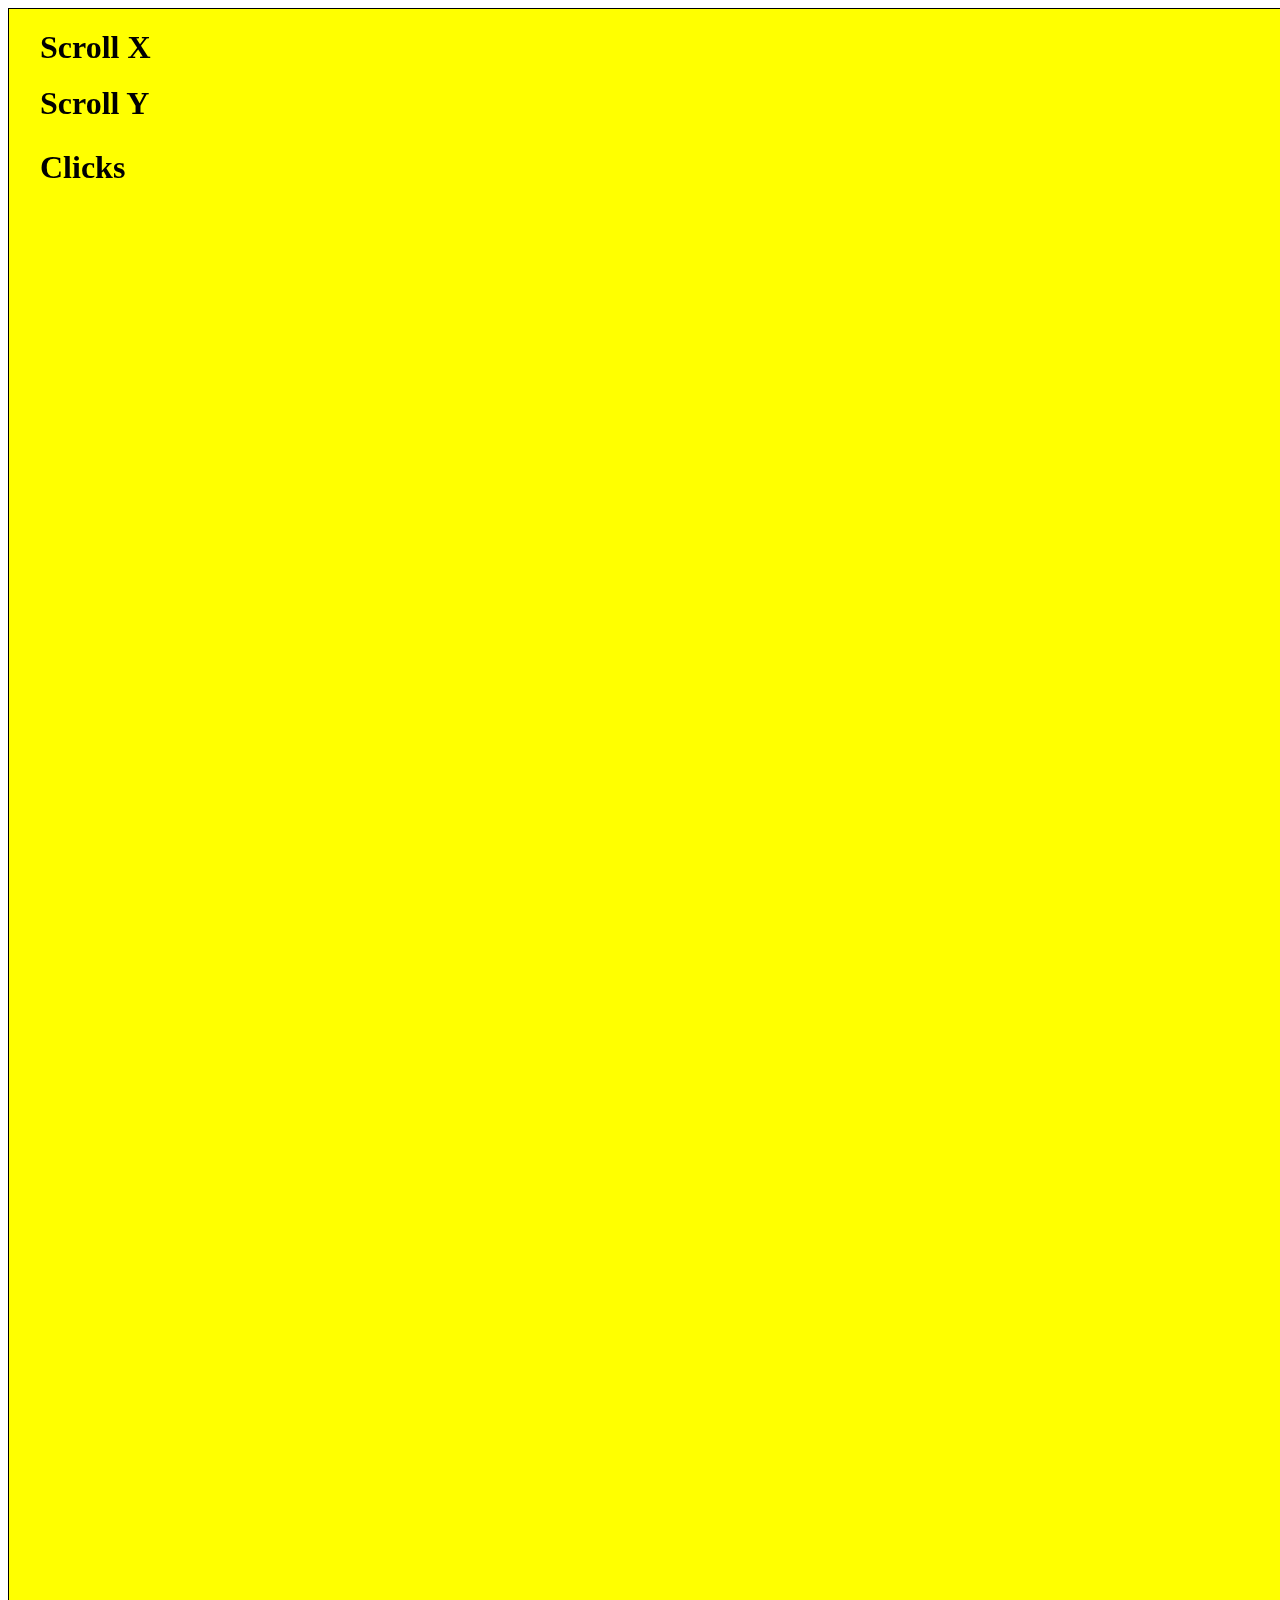
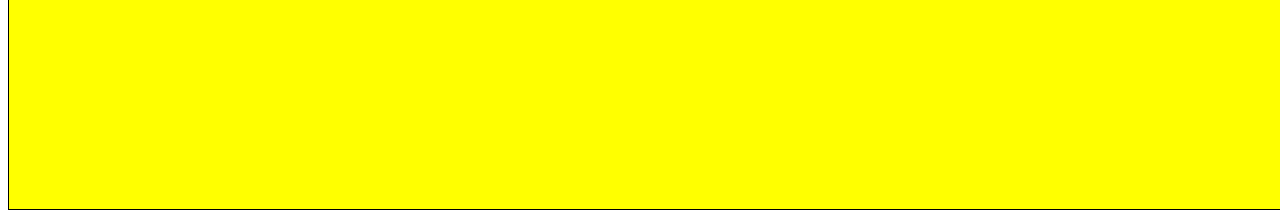
<file: index.html>
<!DOCTYPE html>
<html lang="en">
	<head>
		<meta charset="UTF-8">
		<title>Testing</title>
		<style>
			h1{
				transition: .5s;
				cursor: pointer;
				position: fixed;
				margin-left: 1em;
			}
			#header2{
				top: 2em;
			}
			#header3{
				top: 4em;
			}
			.flash{
				animation: flash .2s infinite;
			}
			@keyframes flash{
				50%{
					opacity: 0;
				}
			}
			#hero{
				height: 200vh;
				width: 200vw;
				border: 1px solid;
				background: yellow;
			}
			.red{
				background: red;
			}
			.green{
				background: green;
			}
			.blue{
				background: blue;
			}
			.orange{
				background: orange;
			}
			.purple{
				background: purple;
			}
		</style>
	</head>
	<body>
		<h1 id="header1">Scroll X</h1>
		<h1 id="header2">Scroll Y</h1>
		<h1 id="header3">Clicks</h1>
		<div id="hero"></div>
		<script src="js/scripts.js"></script>
	</body>
</html>
</file>
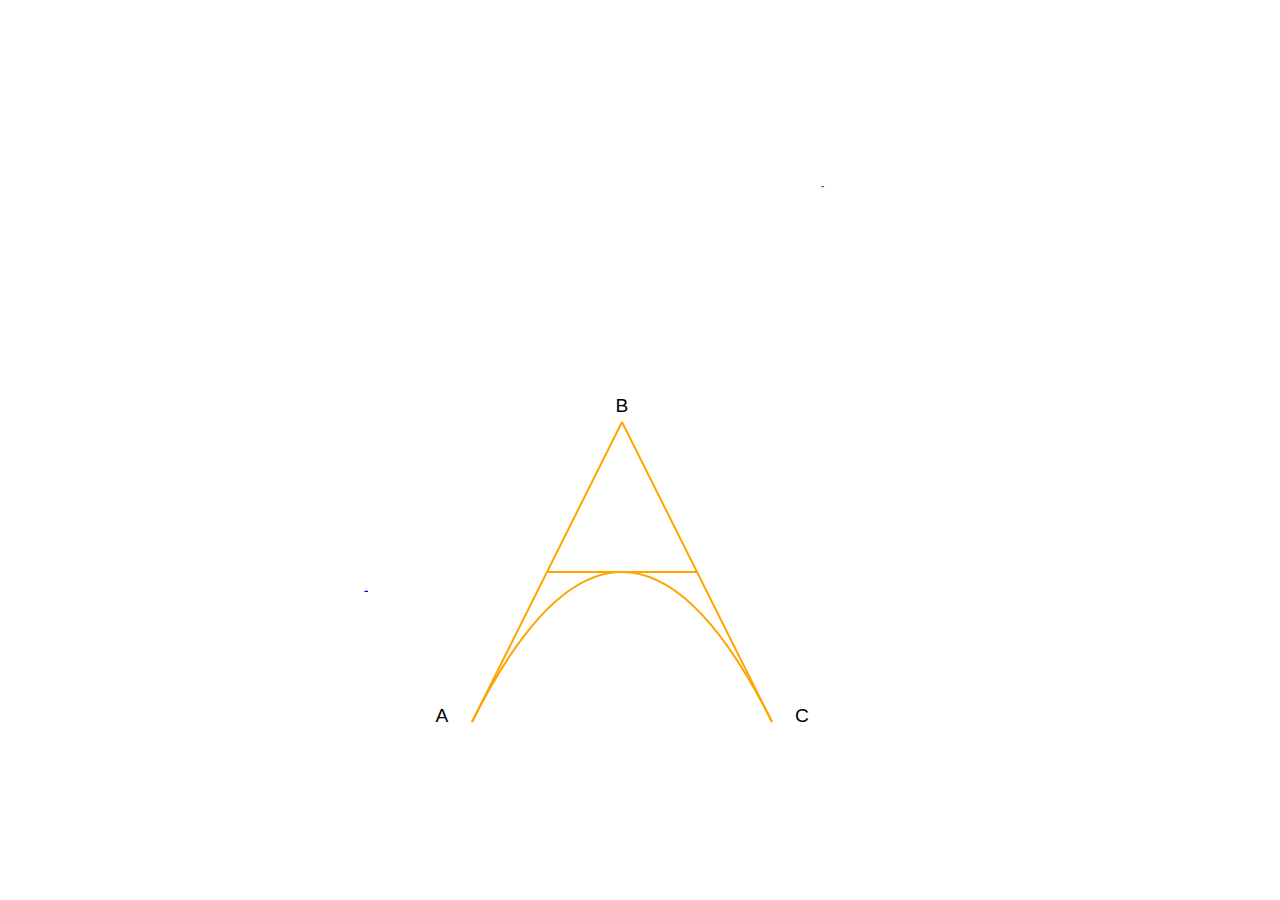
<file: svg.html>
<!DOCTYPE html>
<html lang="en">
	<head>
		<meta charset="UTF-8">
		<title>svg test</title>

		<style>
			#alan, #testSVG{
				width: 40vh;
				height: 40vh;
				fill: none;
				stroke: blue;
				stroke-width: 1px;
				stroke-dasharray: 1;
				stroke-dashoffset: 1;
			}

			#alan{
				width: 90vw;
			}

			.draw{
				animation: draw 1s linear forwards;
			}

			@keyframes draw{
				to{
					stroke-dashoffset: 0;
				}
			}

			#example{
				stroke: orange;
				stroke-width: 2px;
				fill: none;
				font-family: sans-serif;
			}

			#example #svgText{
				fill: black;
				stroke: none;
				text-anchor: middle;
				font-size: 1.2em;
			}

		</style>
	</head>
	<body>

		<svg id="alan" data-name="Layer 1" xmlns="http://www.w3.org/2000/svg" viewBox="0 0 310.35 125.74"><path pathLength=1 class="p" d="M32.74,92.9,20.63,129.58H5.06L44.67,13H62.84l39.79,116.61H86.54L74.09,92.9ZM71,81.14,59.55,47.57C57,40,55.23,33,53.5,26.29h-.35c-1.73,6.92-3.63,14-5.88,21.11L35.85,81.14Z" transform="translate(-4.36 -6.24)"/><path pathLength=1 class="p" d="M118.72,6.74h15.22V129.58H118.72Z" transform="translate(-4.36 -6.24)"/><path pathLength=1 class="p" d="M205.91,129.58,204.7,119h-.52c-4.67,6.58-13.67,12.46-25.6,12.46-17,0-25.61-11.94-25.61-24,0-20.24,18-31.31,50.35-31.14V74.56c0-6.92-1.91-19.38-19-19.38a41.76,41.76,0,0,0-21.8,6.23l-3.46-10c6.92-4.5,16.95-7.44,27.5-7.44,25.61,0,31.84,17.47,31.84,34.25v31.32a117.79,117.79,0,0,0,1.38,20.07Zm-2.25-42.74c-16.61-.34-35.46,2.6-35.46,18.86,0,9.86,6.57,14.53,14.35,14.53a20.85,20.85,0,0,0,20.25-14,15.88,15.88,0,0,0,.86-4.84Z" transform="translate(-4.36 -6.24)"/><path pathLength=1 class="p" d="M242.93,68.51c0-8.65-.17-15.75-.69-22.67h13.49l.87,13.84h.34c4.16-8,13.84-15.74,27.68-15.74,11.6,0,29.59,6.92,29.59,35.64v50H299V81.31c0-13.5-5-24.74-19.37-24.74-10,0-17.82,7.09-20.42,15.57a21.93,21.93,0,0,0-1,7.09v50.35H242.93Z" transform="translate(-4.36 -6.24)"/></svg>

		<svg id="testSVG" viewBox="-.5 -.5 101 101">
			<rect pathLength=1 class="p" x="80" width="-60" height="100"/>
			<circle pathLength=1 class="p" cx="50" cy="50" r="50"/>
			<path pathLength=1 class="p" d="M0 100 L50 0 L 100 100 Z" />
		</svg>

		<svg id="example" height="400" width="450">
			<path id="lineAB" d="M 100 350 l 150 -300" />
			<path id="lineBC" d="M 250 50 l 150 300" />
			<path d="M 175 200 l 150 0" />
			<path d="M 100 350 q 150 -300 300 0" />

			<!-- Label the points -->
			<g id="svgText">
				<text x="100" y="350" dx="-30">A</text>
				<text x="250" y="50" dy="-10">B</text>
				<text x="400" y="350" dx="30">C</text>
			</g>
		</svg>

		<script>
			const svg = document.querySelector("svg");
			const ps = document.querySelectorAll(".p");

			ps.forEach(drawSVG);

			function drawSVG(p, i){
				setTimeout(function(){
					p.classList.add("draw");
					p.style.stroke="hsl(" + i*50 + ", 100%, 50%)";
				}, i * 500);
			}

		</script>
	</body>
</html>
</file>
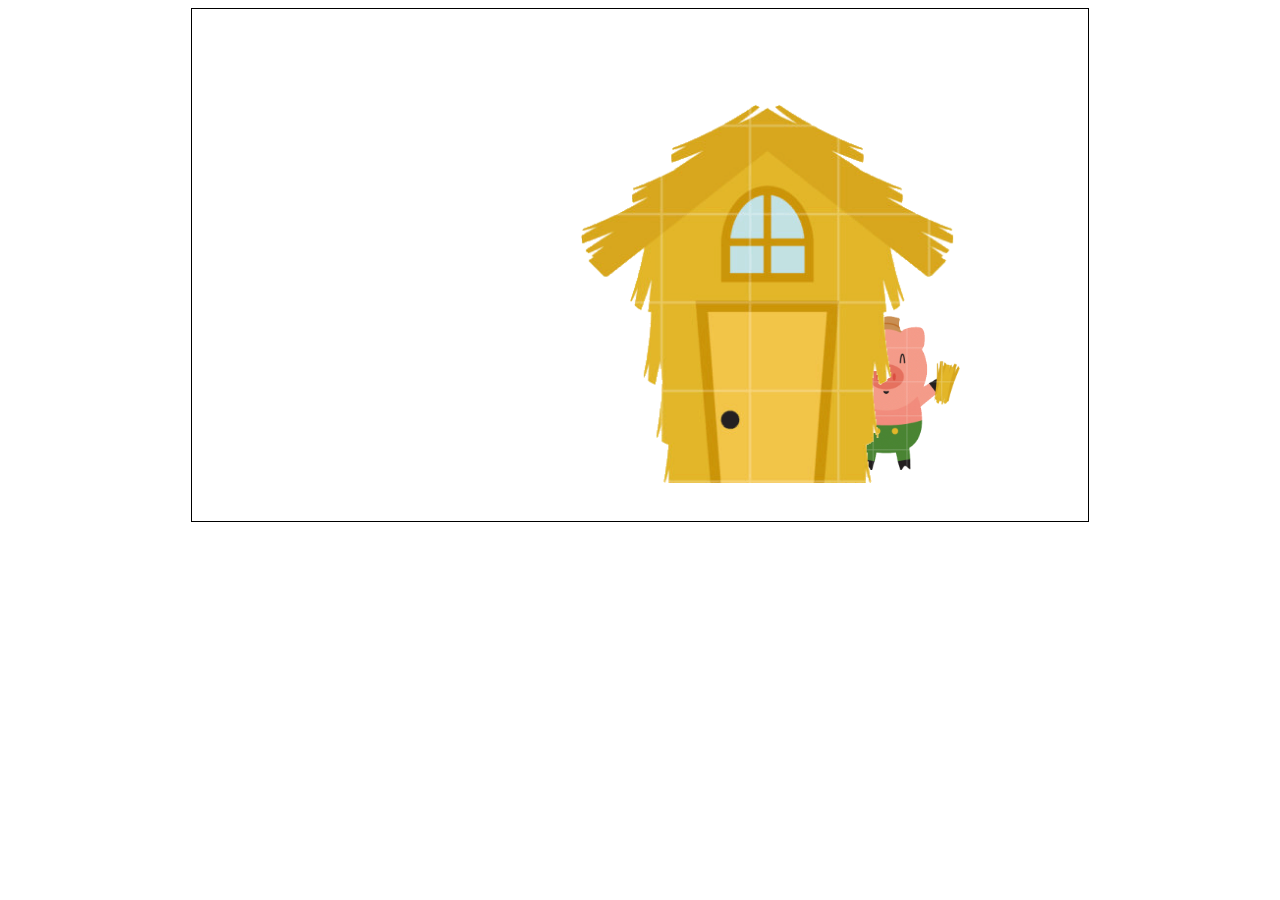
<file: 3_pigs/wolf_arrives.html>
<!DOCTYPE html>
<html lang="en">
	<head>
		<meta charset="UTF-8">
		<title>Test</title>
		<link rel="stylesheet" href="3_pigs.css">
	</head>
	<body>
		<main>
			<div id="pig"></div>
			<div id="wolf"></div>
			<div id="house"></div>
		</main>
		<audio id="open-the-door">
			<source src="media/wolf_speak_open_the_door.m4a">
		</audio>
		<audio id="no-go">
			<source src="media/pig_speak_go_away.m4a">
		</audio>
		<audio id="ok-then">
			<source src="media/wolf_speak_ok_then.m4a">
		</audio>
		<audio id="puff">
			<source src="media/puff.m4a">
		</audio>
		<script src="test.js"></script>
	</body>
</html>
</file>
<file: 3_pigs/3_pigs.css>
main{
	width: 70vw;
	height: 40vw;
	border: solid 1px;
	position: relative;
	margin: auto;
	overflow: hidden;
}

#house, #pig, #wolf{
	position: absolute;
	background-size: cover;
}

#house{
	background-image: url("media/house.gif");
	width: 30vw;
	height: 30vw;
	bottom: 3vw;
	right: 10vw;
}

#pig{
	background-image: url("media/pig3.gif");
	width: 10vw;
	height: 12vw;
	bottom: 4vw;
	right: 10vw;
}

#wolf{
	background-image: url("media/wolf.gif");
	z-index: 10;
	width: 13vw;
	height: 20vw;
	bottom: 1vw;
	left: -14vw;
}

#wolf.enter {
	animation: moveWolf 1s linear forwards;
}

#wolf.out {
	animation: moveWolf 1s linear forwards;
}

#pig.shake {
	animation: shake .05s alternate infinite;
}

#house.skew{
	animation: houseSkew 4s forwards;
}

@keyframes moveWolf {
	to {
		transform: translate(40vw);
	}
}

@keyframes shake {
	from{
		transform: rotate(2deg);
	}
	to{
		transform: rotate(-2deg) scale(.9);
	}
}

@keyframes houseSkew{
	33%{
		transform: skewX(-20deg);
	}
	40%{
		transform: skewX(0deg);
	}
	66%{
		transform: skewX(-30deg);
	}
	90%{
		transform: skewX(0deg);
	}
	100%{
		transform: skewX(0deg) translate(50vw, 0) rotate(-300deg);
	}
}
</file>
